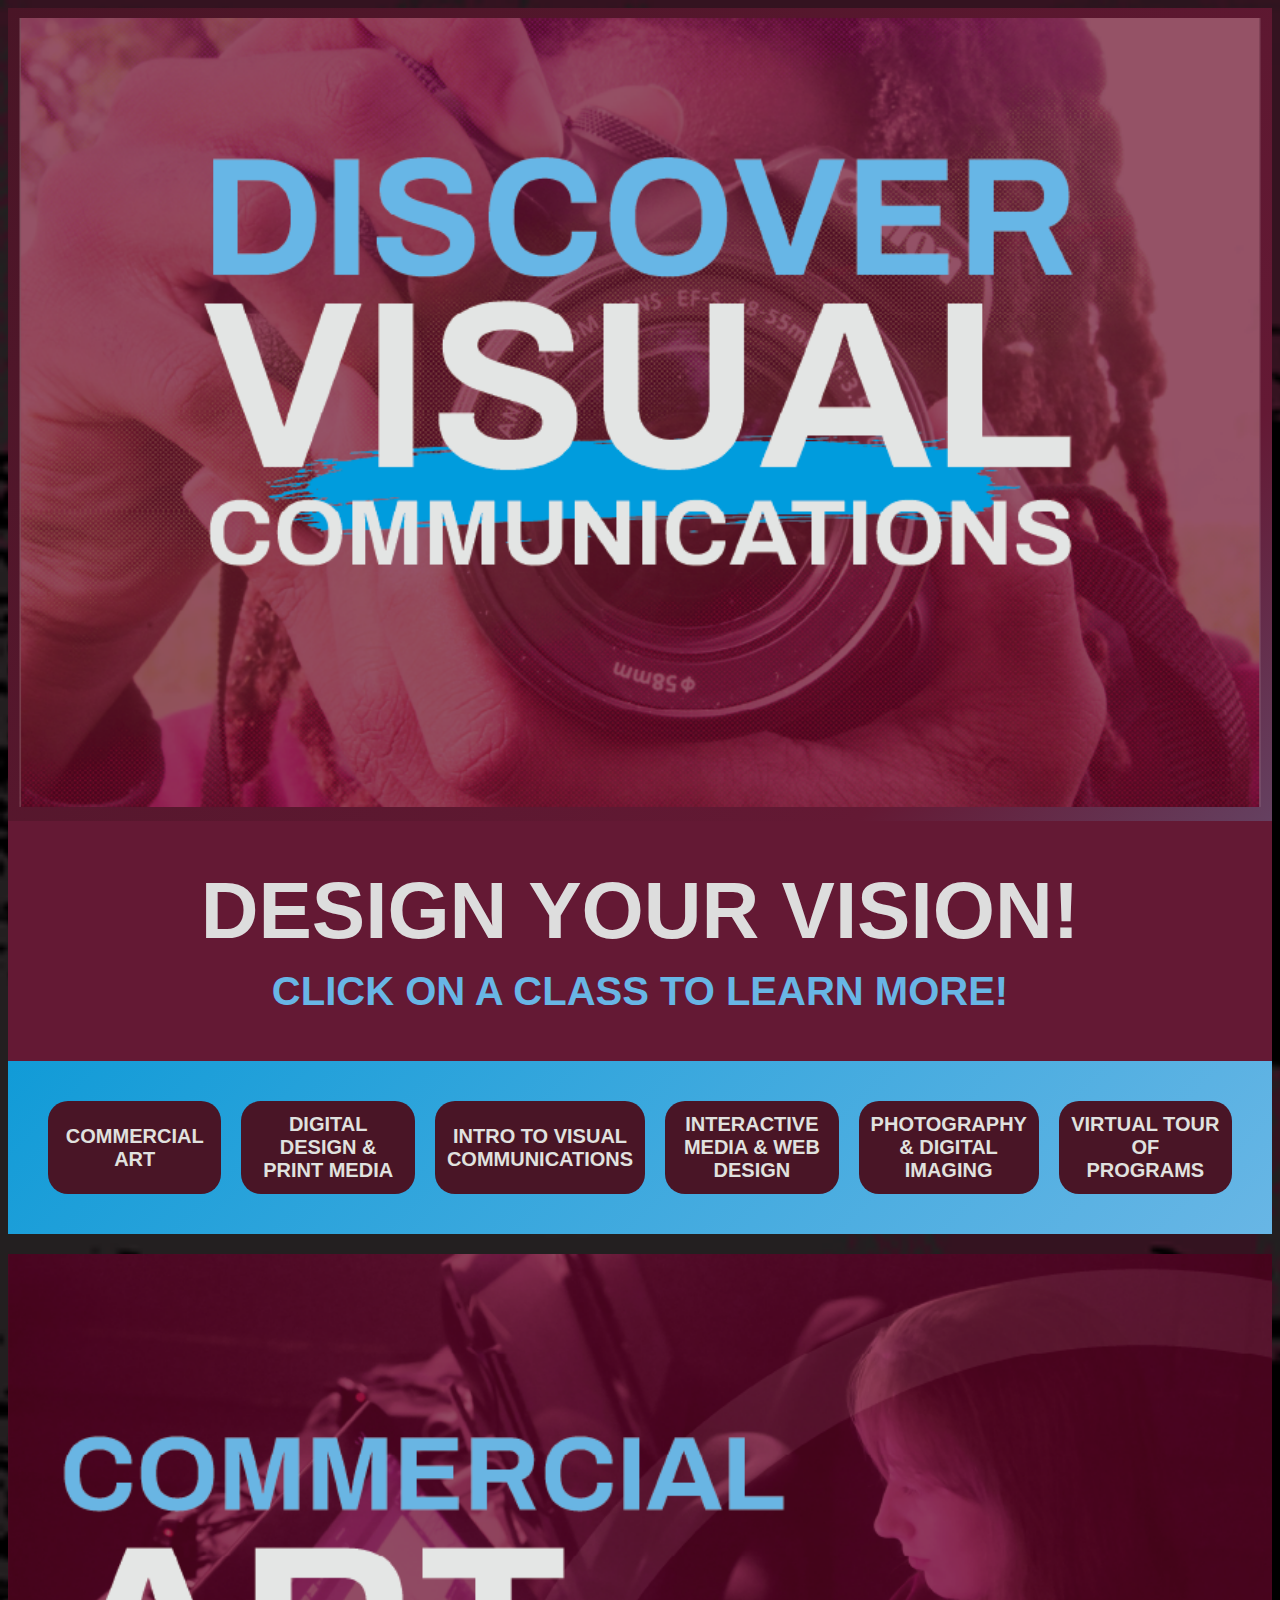
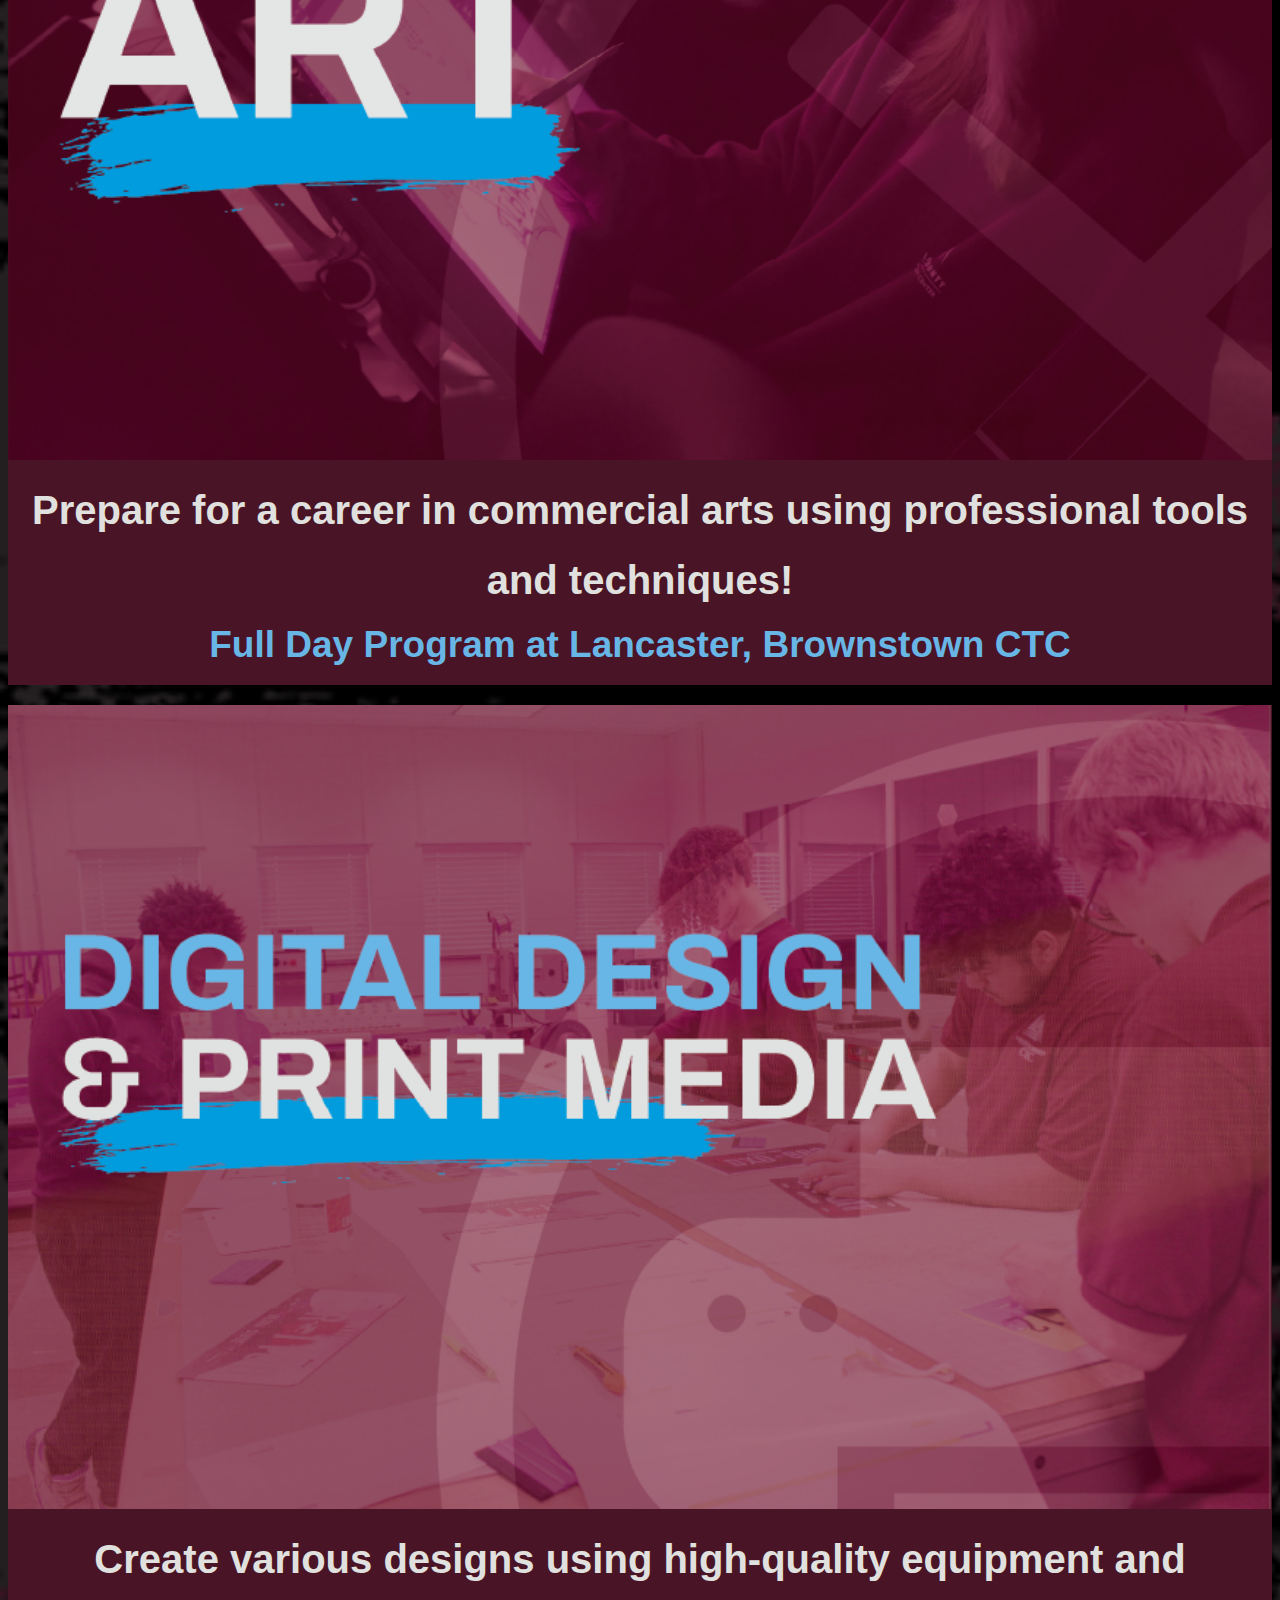
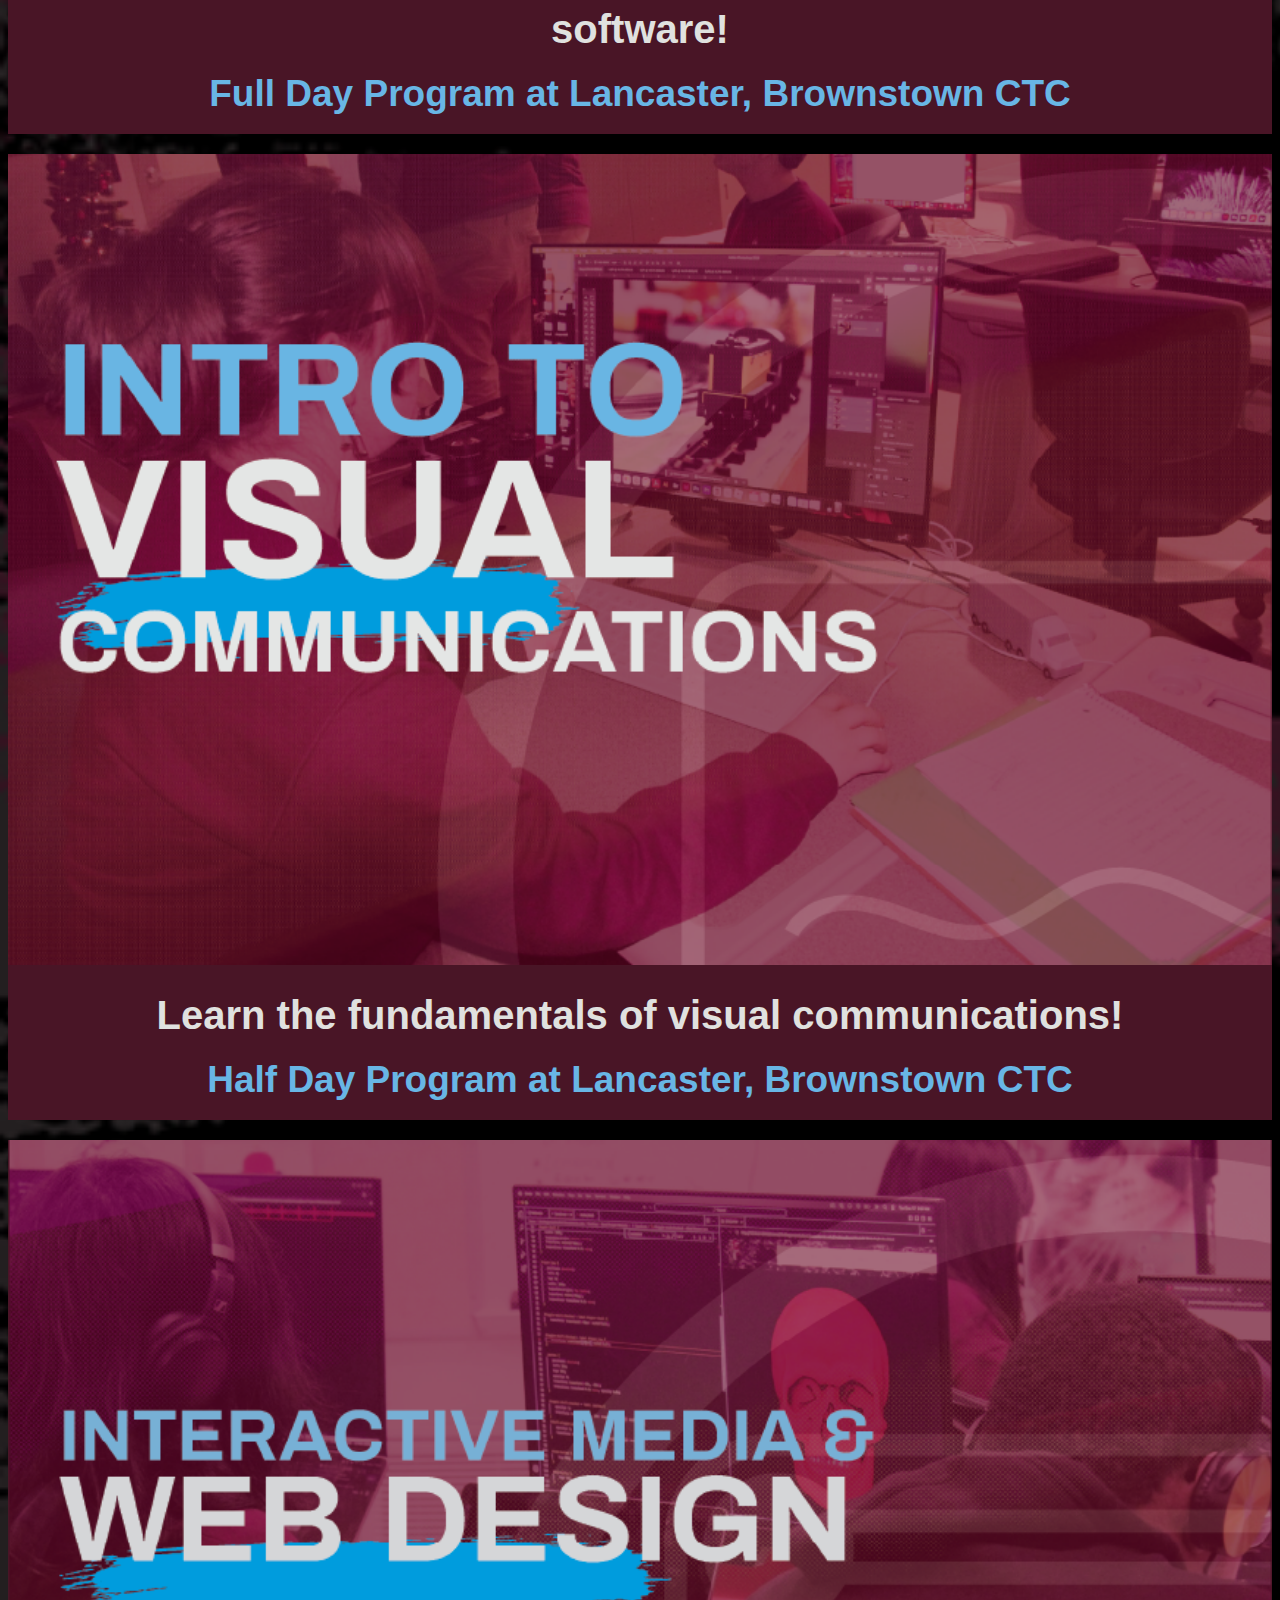
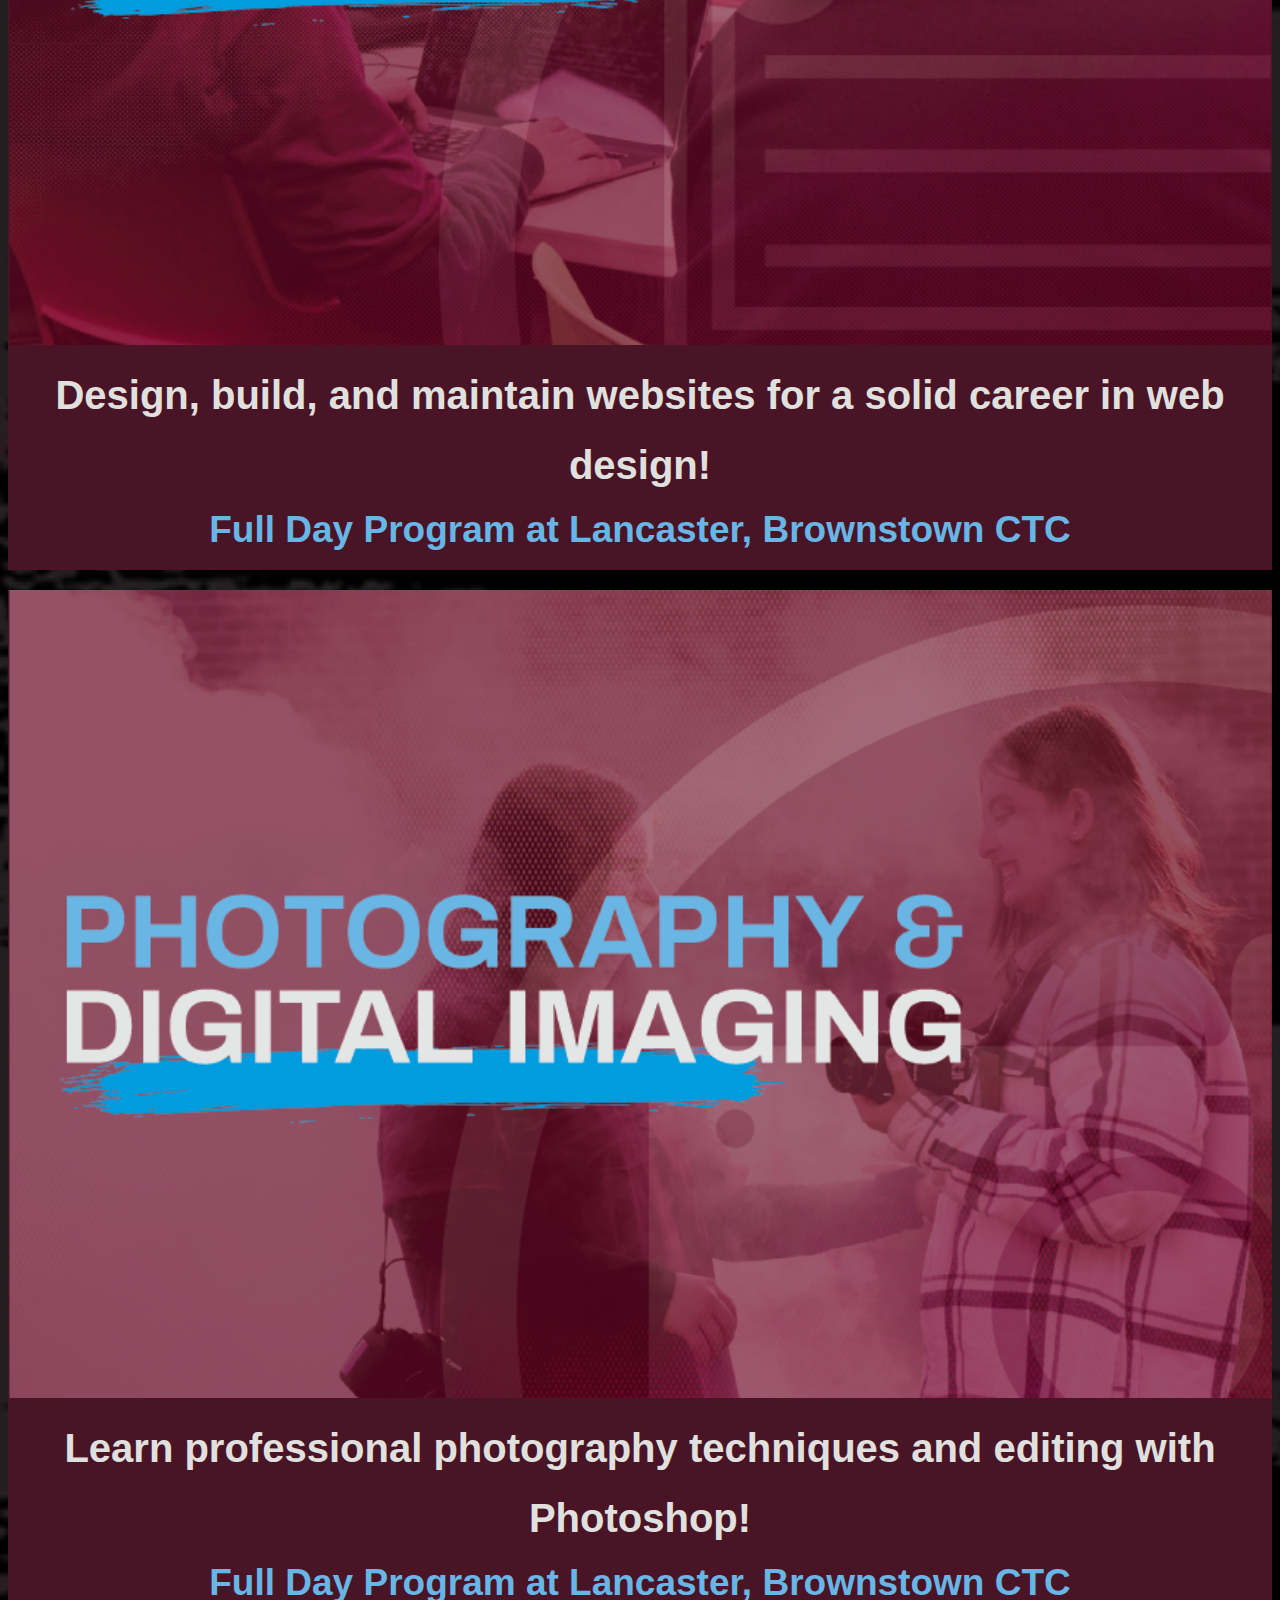
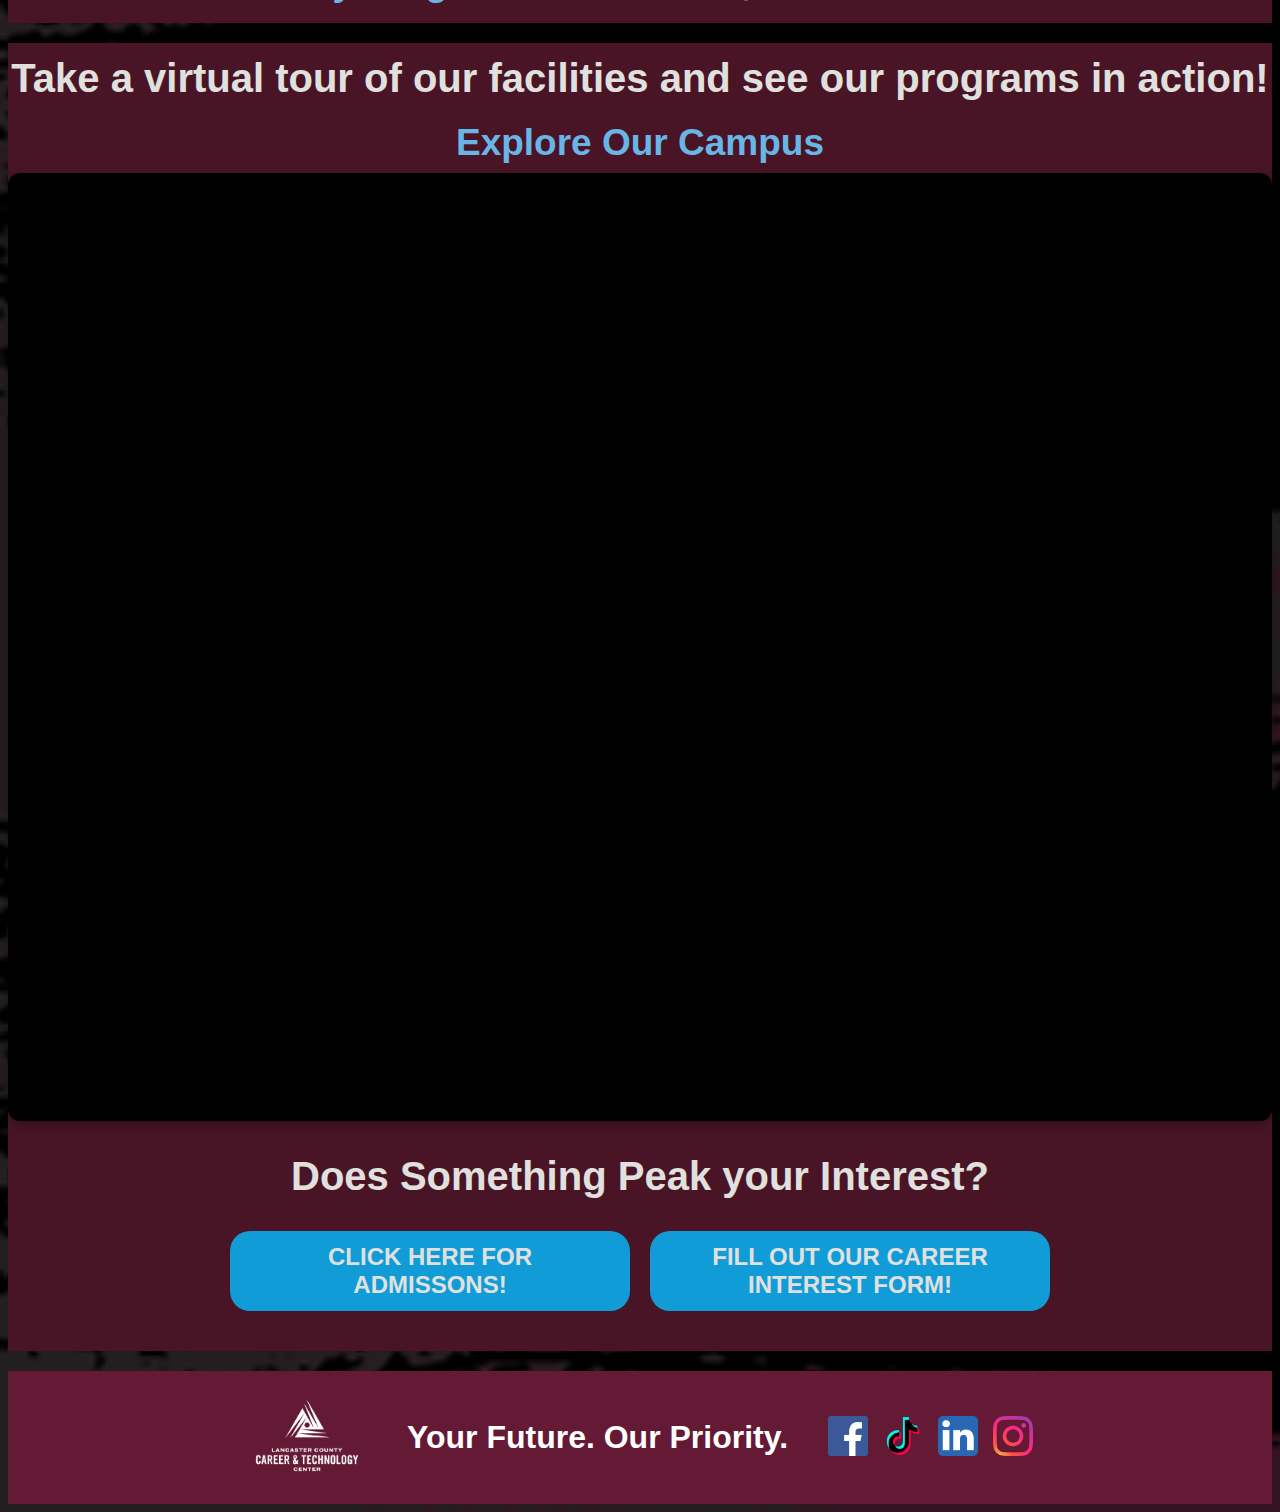
<file: index.html>
<!DOCTYPE html>
<html>
<head>
    <title>Visual Center</title>
    <link rel="stylesheet" type="text/css" href="Visual Center.css">
    <meta name="viewport" content="width=device-width, initial-scale=1">
</head>
<body>

<header>
    <img src="header1.png" alt="header" width="100%">
</header>

<div id="topheadings">
<h1>DESIGN YOUR VISION!</h1>
<h5>CLICK ON A CLASS TO LEARN MORE!</h5>
</div>

<div class="navbar">
    <a href="#commercial-art">COMMERCIAL <br> ART</a>
    <a href="#digital-design">DIGITAL DESIGN & PRINT MEDIA</a>
    <a href="#visual-comm">INTRO TO VISUAL COMMUNICATIONS</a>
    <a href="#interactive-media">INTERACTIVE MEDIA & WEB DESIGN</a>
    <a href="#photography">PHOTOGRAPHY & DIGITAL IMAGING</a>
    <a href="#virtual-tour">VIRTUAL TOUR OF PROGRAMS</a>
  </div>

<div class="row">
    <div class="main">
        <div id="commercial-art" class="card1">
            <img src="section1.png" alt="Commercial Art">
            <p>Prepare for a career in commercial arts using professional tools and techniques!</p>
            <h5>Full Day Program at Lancaster, Brownstown CTC</h5>
        </div>
        
        <div id="digital-design" class="card2">
            <img src="section2.png" alt="Digital Design">
            <p>Create various designs using high-quality equipment and software!</p>
            <h5>Full Day Program at Lancaster, Brownstown CTC</h5>
        </div>
        
        <div id="visual-comm" class="card3">
            <img src="section4.png" alt="Visual Communications">
            <p>Learn the fundamentals of visual communications!</p>
            <h5>Half Day Program at Lancaster, Brownstown CTC</h5>
        </div>
        
        <div id="interactive-media" class="card4">
            <img src="section3.png" alt="Interactive Media">
            <p>Design, build, and maintain websites for a solid career in web design!</p>
            <h5>Full Day Program at Lancaster, Brownstown CTC</h5>
        </div>
        
        <div id="photography" class="card5">
            <img src="section5.png" alt="Photography">
            <p>Learn professional photography techniques and editing with Photoshop!</p>
            <h5>Full Day Program at Lancaster, Brownstown CTC</h5>
        </div>
        
        <div id="virtual-tour" class="card1">
            <p>Take a virtual tour of our facilities and see our programs in action!</p>
            <h5>Explore Our Campus</h5>
            <div class="iframe-wrapper">
                <iframe 
                  src="https://drive.google.com/file/d/1crvFflZ8fGiKI8WbB3hyJuuxSr7ia3fR/preview" 
                  allow="autoplay">
                </iframe>

              
        </div>

        <div id="virtual-tour" class="admissions">
            <p>Does Something Peak your Interest?</p>
        
            <div class="button-container">
            
                <button><a href="https://lancasterctc.edu/admissions/">CLICK HERE  FOR ADMISSONS!</a></button> 
                <button><a href="form.html">FILL OUT OUR CAREER INTEREST FORM!</a></button> 
        
            </div>     
        
    </div>
    
</div>

</div>

  

<footer>
    <div class="footer-container">
        <div class="logo">
            <img src="Logo.png" alt="Website Logo" width="100%">
        </div>

        <br>
        <h1>Your Future. Our Priority.</h1>
        <br>
        <div class="social-media">
            <a href="https://www.facebook.com/profile.php?id=61572457111543" class="social-icon"><img src="facebook.png" alt="facebook" width="100%"></a>
            <a href="https://www.tiktok.com/@lanctcvisuals" class="social-icon"><img src="tiktok.png" alt="tiktok" width="100%"></a>
            <a href="https://www.linkedin.com/in/lancasterctc-visual-7a2b8a348/" class="social-icon"><img src="linkden.png" alt="linkden" width="100%"></a>
            <a href="https://www.instagram.com/lancctc.visuals/" class="social-icon"><img src="instagram.png" alt="instagram" width="100%"></a>
        </div>
    </div>
</footer>

</body>
</html>
</file>
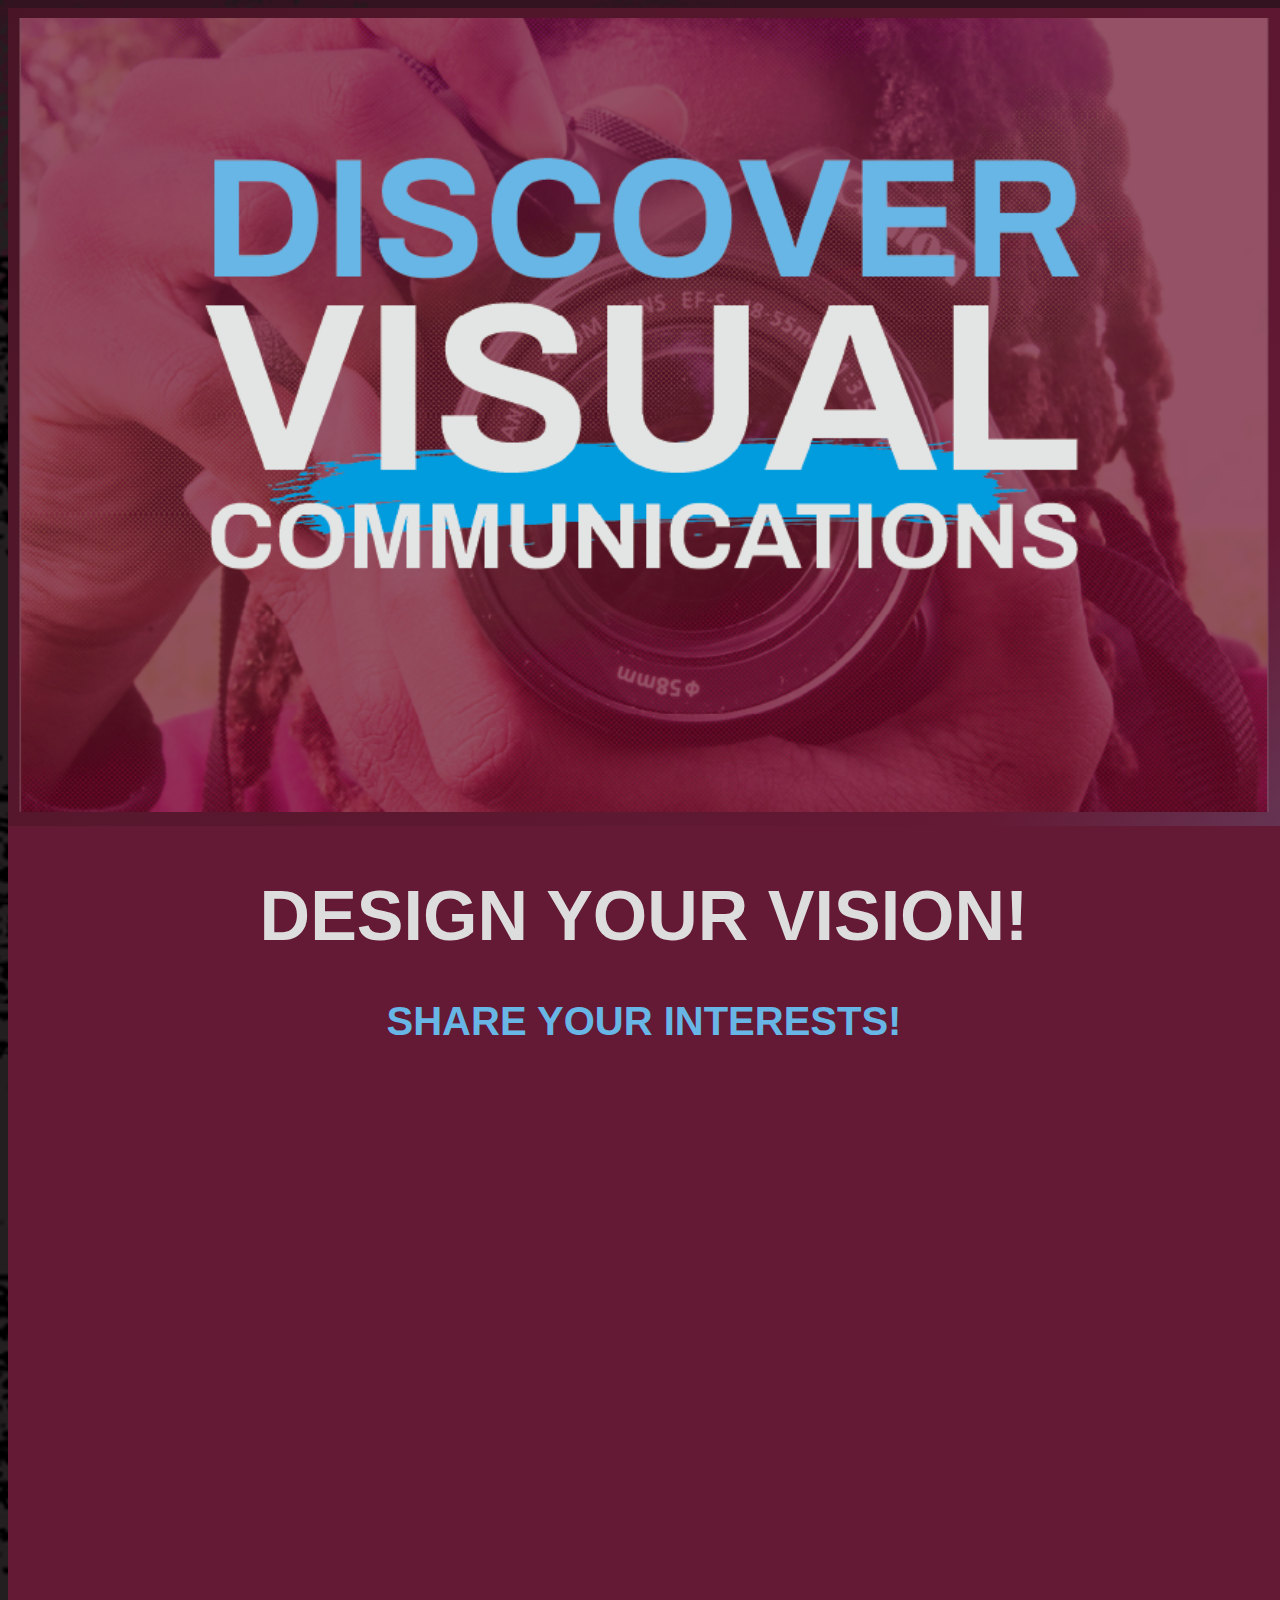
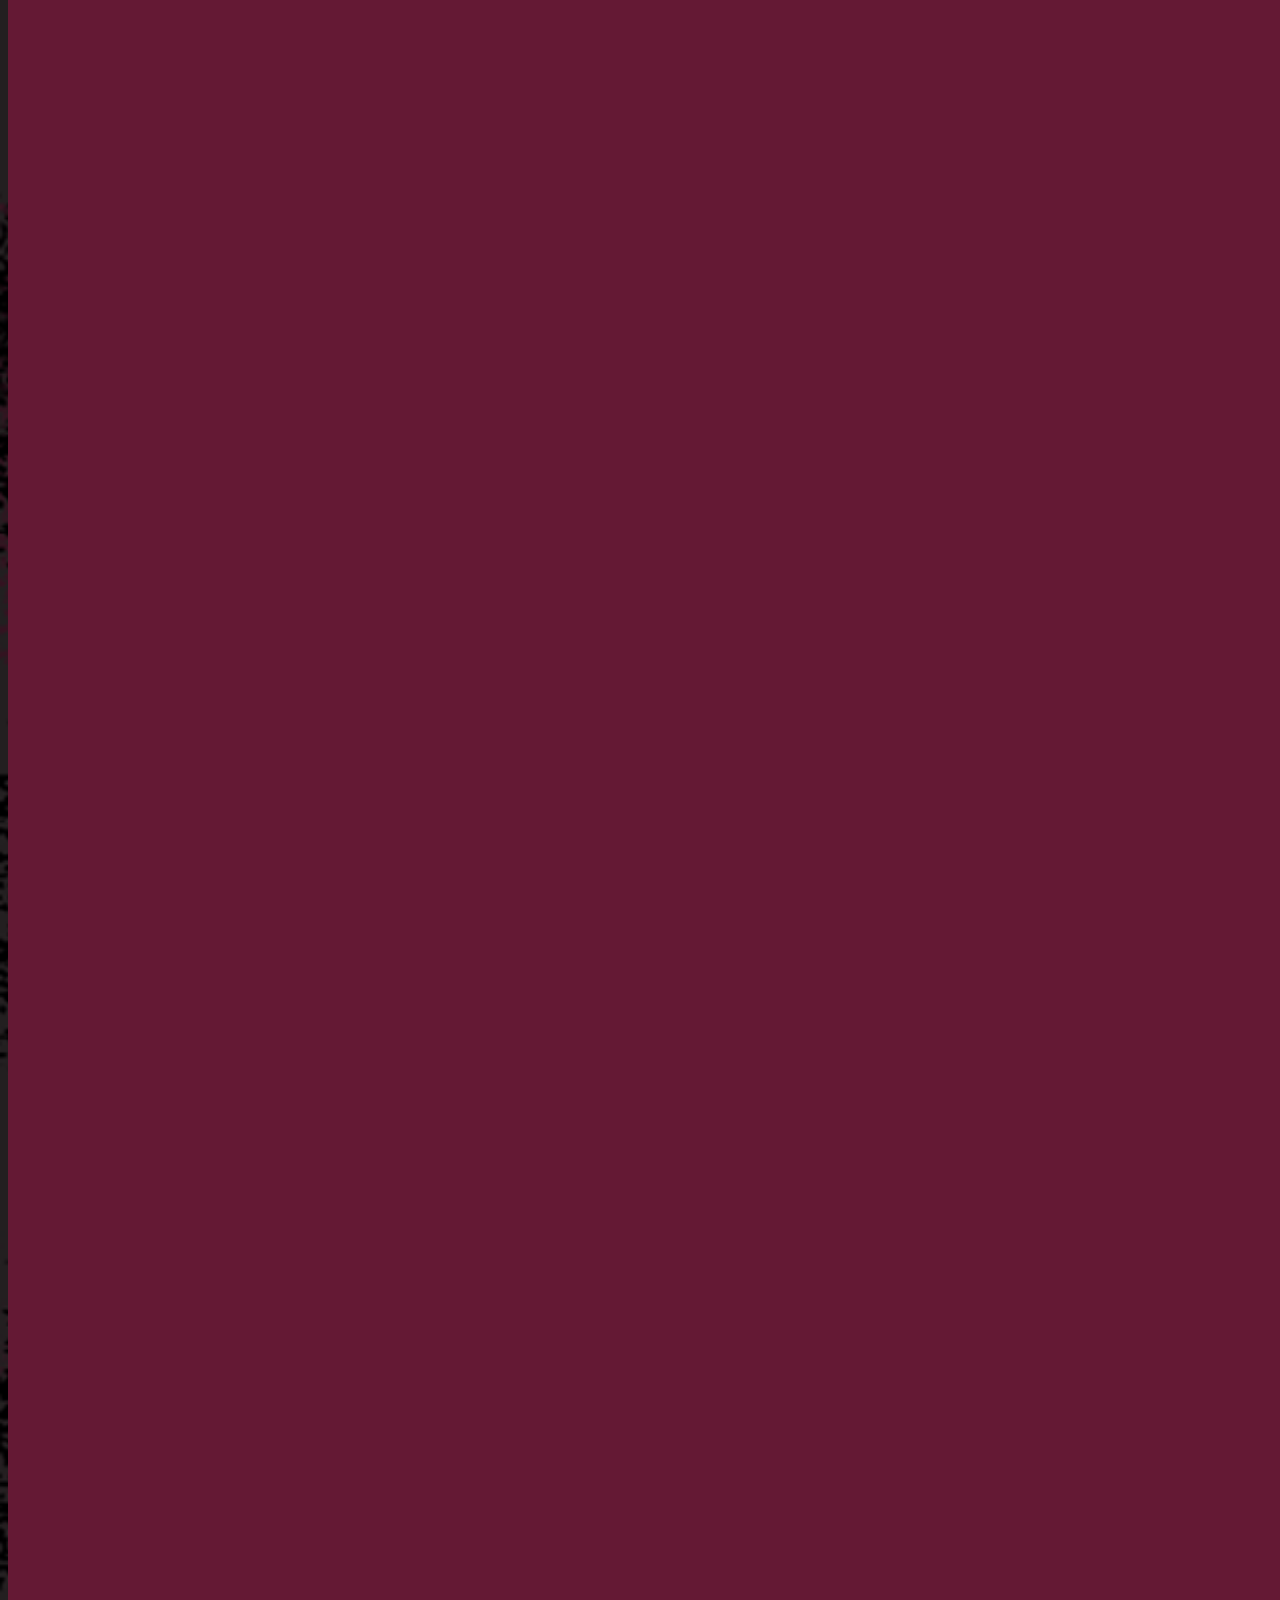
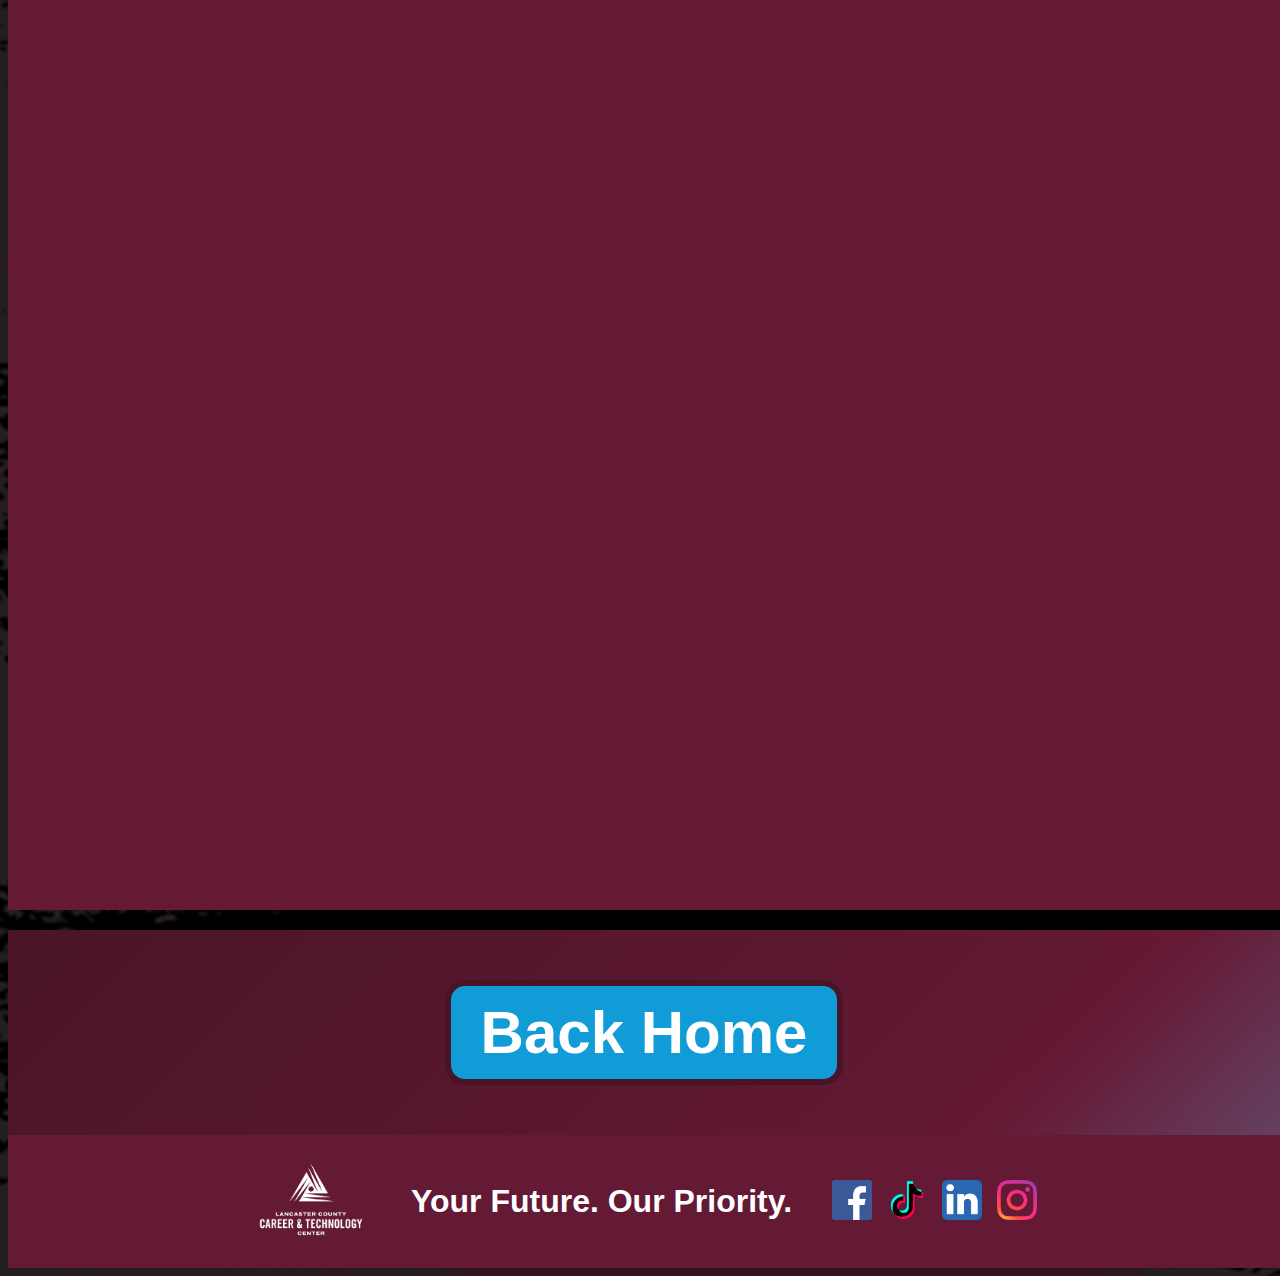
<file: form.html>
<!DOCTYPE html>

<html lang="en">


<head>

  <title>Form</title>

  <meta charset="utf-8">

  <meta name="viewport" content="width=device-width, initial-scale=1">

  <link rel="stylesheet" type="text/css" href="form.css">

</head>

<body>


  <header>
    
    <img src="header1.png" alt="header" width="100%">
    
    <h1>DESIGN YOUR VISION!</h1>
  
    </div>
</header>




<section id="quiz">
  <h2>SHARE YOUR INTERESTS!</h2>
  <iframe src="https://docs.google.com/forms/d/e/1FAIpQLScuaXbZNqvWAlS-DFpcOSjOYk7TWoLfPdWZaT08Qud7NjAJJg/viewform?embedded=true" width="100%" height="2990px">Loading…</iframe>
</section>

<nav>
  <button><a href="index.html">Back Home</a></button>

</nav>


<footer>
  <div class="footer-container">
      <div class="logo">
          <img src="Logo.png" alt="Website Logo" width="100%">
      </div>

      <br>
      <h1>Your Future. Our Priority.</h1>
      <br>
      <div class="social-media">
          <a href="https://www.facebook.com/profile.php?id=61572457111543" class="social-icon"><img src="facebook.png" alt="facebook" width="100%"></a>
          <a href="https://www.tiktok.com/@lanctcvisuals" class="social-icon"><img src="tiktok.png" alt="tiktok" width="100%"></a>
          <a href="https://www.linkedin.com/in/lancasterctc-visual-7a2b8a348/" class="social-icon"><img src="linkden.png" alt="linkden" width="100%"></a>
          <a href="https://www.instagram.com/lancctc.visuals/" class="social-icon"><img src="instagram.png" alt="instagram" width="100%"></a>
      </div>
  </div>
</footer>

</body>
</html>
</file>
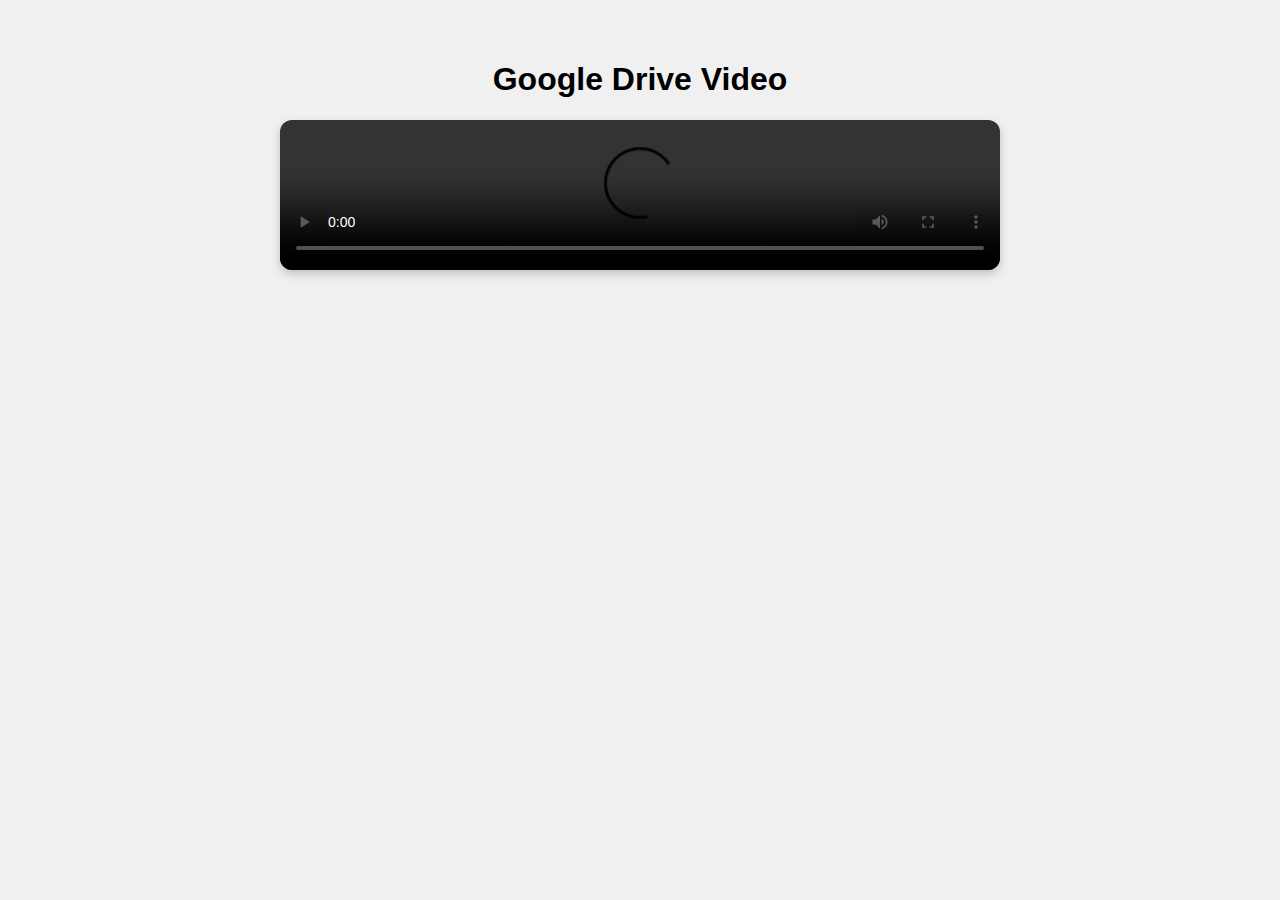
<file: test.html>
<!DOCTYPE html>
<html lang="en">
<head>
  <meta charset="UTF-8" />
  <meta name="viewport" content="width=device-width, initial-scale=1" />
  <title>Video Test</title>
  <style>
    body {
      font-family: Arial, sans-serif;
      background: #f0f0f0;
      text-align: center;
      padding: 2rem;
    }
    video {
      width: 100%;
      max-width: 720px;
      border-radius: 12px;
      box-shadow: 0 4px 10px rgba(0, 0, 0, 0.2);
    }
  </style>
</head>
<body>
  <h1>Google Drive Video</h1>
  <div id="video-container"></div>

  <script>
    const fileId = "1crvFflZ8fGiKI8WbB3hyJuuxSr7ia3fR";
    const videoSrc = `https://drive.google.com/uc?export=download&id=${fileId}`;

    const video = document.createElement("video");
    video.controls = true;
    video.preload = "metadata";

    const source = document.createElement("source");
    source.src = videoSrc;
    source.type = "video/mp4";

    video.appendChild(source);
    document.getElementById("video-container").appendChild(video);
  </script>
</body>
</html>
</file>
<file: Visual Center.css>
* {
  box-sizing: border-box;
}

body {
  font-family: "Montserrat", sans-serif;
  font-optical-sizing: auto;
  font-weight: weight;
  font-style: normal;
  background-image: url(background.png);
  background-repeat: no-repeat;
  background-size: cover;
}

@keyframes gradient {
  0% {
    background-position: 0% 50%;
  }
  50% {
    background-position: 100% 50%;
  }
  100% {
    background-position: 0% 50%;
  }
}

#topheadings {
  background-color: #641934;
}

#topheadings h1 {
  text-align: center;
  font-size: 80px;
  line-height: 100px;
  color: #ddd;
  font-weight: bolder;
  margin-bottom: 0px;
  background-color: #641934;
  padding-top: 40px;
  margin-top: 0px;
}

#topheadings h5 {
  text-align: center;
  font-size: 40px;
  color: #68b6e5;
  font-weight: bolder;
  padding-bottom: 40px;
  margin-bottom: 0px;
  background-color: #641934;
  margin-top: 0px;
}

header img {
  padding: 10px;
}

header {
  background: linear-gradient(-45deg, #491526, #641934, #119bd7, #68b6e5, #641934, #491526);
  background-size: 400% 400%;
  animation: gradient 15s ease infinite;
}

/* --- Navbar --- */

.navbar {
  width: 100%;
  background: linear-gradient(-45deg, #119bd7, #68b6e5, #119bd7, #68b6e5, #119bd7);
  background-size: 400% 400%;
  animation: gradient 15s ease infinite;
  overflow: auto;
  display: flex;
  flex-wrap: wrap;
  padding: 30px;
}

.navbar a {
  flex: 1;
  display: flex;                  /* add */
  justify-content: center;        /* center horizontally */
  align-items: center;            /* center vertically */
  padding: 12px;
  color: #e0e1df;
  text-decoration: none;
  font-size: 20px;
  text-align: center;
  border-radius: 20px;
  font-weight: 700;
  margin: 10px;
  background-color: #491526;
  transition: background-color 0.3s ease, color 0.3s ease, transform 0.3s ease;
}


.navbar a:hover {
  background-color: #e0e1df;
  color: #491526;
  transform: scale(1.05);
}

.navbar a.active {
  background-color: #04AA6D;
}

/* --- Cards --- */

.card1,
.card2,
.card3,
.card4,
.card5,
.admissions {
  background-color: #491526;
  margin-top: 20px;
  line-height: 40px;
  font-weight: 800;
  color: #e0e1df;
  margin-bottom: 20px;
  padding-bottom: 10px;
}

/* Paragraph and heading styles */

p {
  font-size: 40px;
  line-height: 70px;
  text-align: center;
  margin: 0%;
}

h5 {
  font-size: 37px;
  line-height: 60px;
  width: 100%;
  text-align: center;
  color: #68b6e5;
  margin: 0%;
}

.row img {
  width: 100%;
}

/* --- Buttons --- */

.button-container {
  display: flex;
  justify-content: center;
  align-items: center;
  width: 100%;
  margin-top: 20px;
  flex-wrap: wrap;
  gap: 20px;
}

button {
  display: flex;
  justify-content: center;
  align-items: center;
  border: none;
  background: none;
  padding: 0;
}

button a {
  display: block;
  padding: 12px 30px;
  color: #e0e1df;
  text-decoration: none;
  font-size: 24px;
  text-align: center;
  border-radius: 20px;
  font-weight: 700;
  background-color: #119bd7;
  transition: all 0.3s ease-in-out;
  flex: 1 1 300px;
  max-width: 400px;
  min-width: 200px;
  word-wrap: break-word;
  white-space: normal;
  margin: 0;
}

button a:hover {
  background-color: #e0e1df;
  font-weight: 800;
  color: #491526;
  transform: scale(1.05);
}


.iframe-wrapper {
  width: 100%;
  aspect-ratio: 4 / 3; 
  background: #000;
  border-radius: 12px;
  overflow: hidden;
  box-shadow: 0 4px 12px rgba(0,0,0,0.3);
}

.iframe-wrapper iframe {
  width: 100%;
  height: 100%;
  border: none;
  display: block;
}

/* --- Footer --- */

footer {
  background-color: #641934;
  color: white;
  padding: 20px 0;
  text-align: center;
}

.footer-container {
  display: flex;
  flex-wrap: wrap;
  justify-content: center;
  align-items: center;
  max-width: 1200px;
  margin: 0 auto;
  padding: 0 20px;
  text-align: center;
  gap: 20px;
}

.logo img {
  width: 120px;
}

.social-media {
  display: flex;
  justify-content: center;
  gap: 15px;
}

.social-icon img {
  width: 40px;
}

/* --- Link Styles --- */

a:link {
  text-decoration: none;
}

a:visited {
  border: none;
}

a:hover {
  border: none;
}

a:active {
  color: #641934;
}

/* --- Layout --- */

.main {
  width: 100%;
}

/* --- Responsive --- */

@media (max-width: 768px) {
  .footer-container {
    flex-direction: column;
    text-align: center;
  }

  .social-media {
    justify-content: center;
  }

  p {
    font-size: 36px;
    line-height: 60px;
    padding: 20px;
  }
}

@media (max-width: 600px) {
  .button-container {
    flex-direction: column;
  }

  .navbar a {
    flex: 1 1 100%;
    text-align: center;
  }
}

@media screen and (max-width: 300px) {
  .leftcolumn {
    width: 100%;
    padding: 0;
  }
}
</file>
<file: form.css>
.button-container {
    display: flex;
    justify-content: center;
    align-items: center;
    width: 100%;
    margin-top: 20px;
  }
  
  /* Remove default button styles */
  button {
    display: flex;
    justify-content: center;
    align-items: center;
    border: none;
    background: none;
    padding: 0;
    width: 100%;
    padding: 50px;
  }
  
  /* Style the anchor inside the button */
  button a {
    display: block;
    padding: 12px 30px;
    color: #e0e1df;
    text-decoration: none;
    font-size: 60px;
    text-align: center;
    border: #491526 6px solid;
    border-radius: 20px;
    font-weight: 700;
    background-color: #119bd7;
    transition: all 0.3s ease-in-out;
    max-width: 100%; /* Ensures it adapts to the container */
    word-wrap: break-word; /* Allows wrapping if needed */
    white-space: normal; /* Enables text wrapping */
  }
  
  /* Hover effect */
  button a:hover {
    background-color: #e0e1df;
    font-weight: 800;
    font-size: 45px;
    color: #491526;
    border: #491526 6px solid;
    padding: 12px 35px;
    font-size: 65px;
  }
  
  /* Ensure the button doesn't shrink but allows text wrapping */
  @media (max-width: 600px) {
    button a {
      font-size: 40px;
      padding: 12px 20px;
      text-align: center;
      word-wrap: break-word;
    }
  
    button a:hover {
      font-size: 50px;
    }
  }


  * {
    box-sizing: border-box;
  }
  
  @import url('https://fonts.googleapis.com/css2?family=Archivo:wght@100..900&display=swap');
  
  body {
      font-family: "Archivo", sans-serif;
      background-image: url(background.png);
      background-size: cover;
      background-repeat: no-repeat;
      margin-right: 0px;
  }
  
  /* Style the header */
  
  @keyframes gradient {
      0% {
          background-position: 0% 50%;
      }
      50% {
          background-position: 100% 50%;
      }
      100% {
          background-position: 0% 50%;
      }
  }
  
  header h1 {
    text-align: center;
    font-size: 70px;
    line-height: 100px;
    color: #ddd;
    font-weight: bolder;
    margin-bottom: 0px;
    background-color: #641934;
    padding-top: 40px;
    margin-top: 0px;
  }

  #quiz h2 {
    text-align: center;
    font-size: 40px;
    line-height: 100px;
    color: #68b6e5;
    font-weight: bolder;
    padding-bottom: 40px;
    margin-bottom: 0px;
    background-color: #641934;
    margin-top: 0px;
  }
  
  
  header img {
  padding: 10px;
  }
  
  header {
    background: linear-gradient(-45deg, #491526, #641934, #119bd7, #68b6e5,  #641934, #491526  );
      background-size: 400% 400%;
      animation: gradient 15s ease infinite;
  }
  
  
  button {
      margin-left: auto;
      background: linear-gradient(-45deg, #491526, #641934, #119bd7, #68b6e5,  #641934, #491526  );
      background-size: 400% 400%;
      animation: gradient 15s ease infinite;
  }
  
  iframe {
    border: none;
  }
  
  #quiz {
    background-color: #641934;
    margin-bottom: 20px;
    padding: 5px;
  }
  
  
  
  /* Container for flexboxes */
  .row {
    display: -webkit-flex;
    display: flex;
  }
  
  /* Create three equal columns that sits next to each other */
  .column {
    -webkit-flex: 1;
    -ms-flex: 1;
    flex: 1;
    padding: 10px;
    
  }
  
  
  
  a:link {
    text-decoration: none;
    color: white;
  }
  
  a:visited {
    color: white;
  }
  
  a:active {
    color: white;
  }
  
  /* Style the footer */
 
  footer {
    background-color: #641934;
    color: white;
    padding: 20px 0;
    text-align: center;
  }
  
  .footer-container {
    display: flex;
    flex-wrap: wrap;
    justify-content: center;
    align-items: center;
    max-width: 1200px;
    margin: 0 auto;
    padding: 0 20px;
    text-align: center;
    gap: 20px;
  }
  
  .logo img {
    width: 120px;
  }
  
  .social-media {
    display: flex;
    justify-content: center;
    gap: 15px;
  }
  
  .social-icon img {
    width: 40px;
  }
  
  /* Responsive Design */
  
  @media screen and (max-width: 1165px) {
    nav ul {
      flex-direction: column;
      align-items: center;
    }
  }
  
  @media (max-width: 768px) {
    .footer-container {
      flex-direction: column;
      text-align: center;
    }
  
    .social-media {
      justify-content: center;
    }
  }
  
  
  /* Responsive layout - makes the three columns stack on top of each other instead of next to each other */
  @media (max-width: 600px) {
    .row {
      -webkit-flex-direction: column;
      flex-direction: column;
    }
  }
</file>
